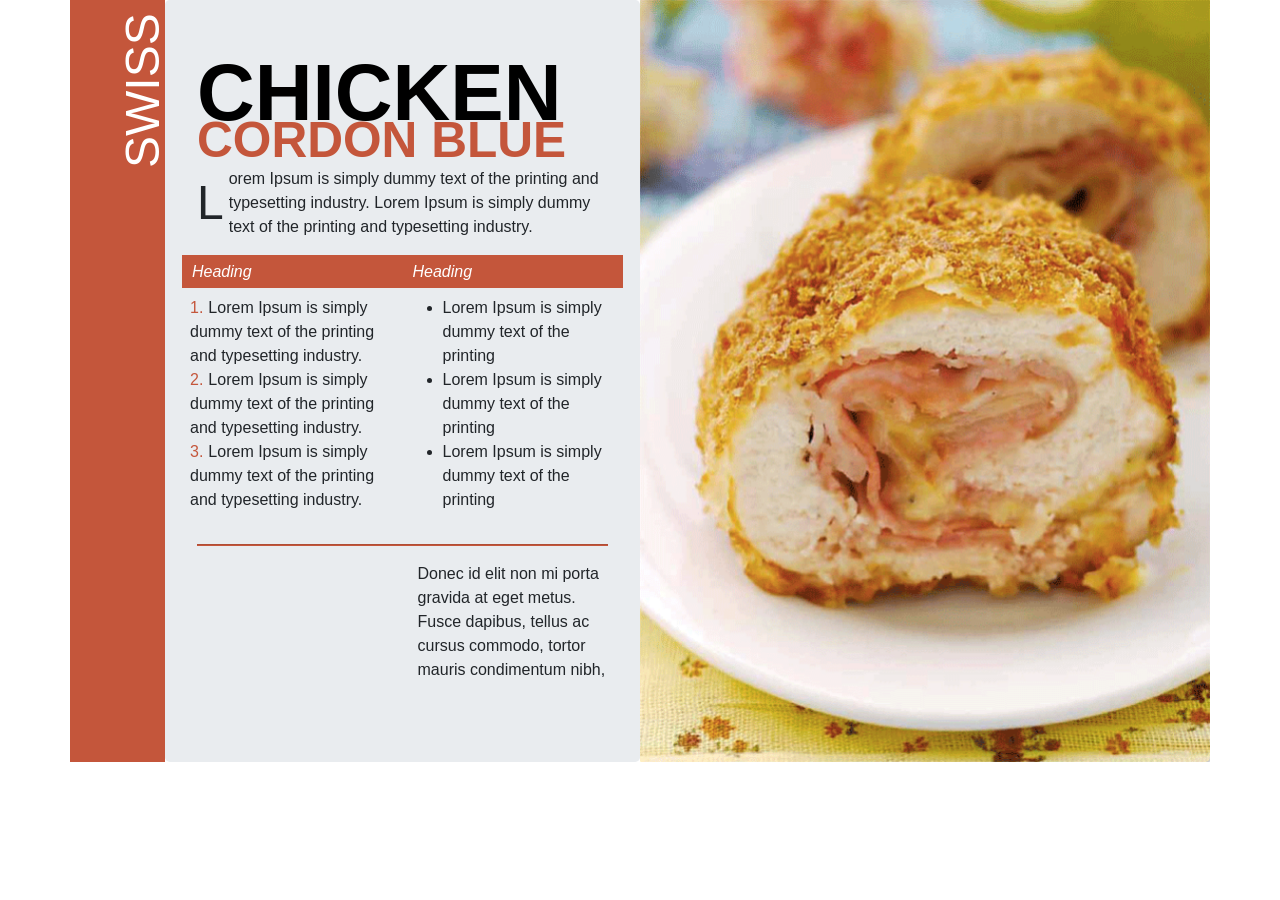
<file: MagazineRecipePage/index.html>
<!DOCTYPE html>
<html lang="en">
<head>
	<meta http-equiv="Content-Type" content="text/html; charset=UTF-8">
    <meta name="viewport" content="width=device-width, initial-scale=1, shrink-to-fit=no">
    <meta name="description" content="">
    <meta name="author" content="">
    <link rel="icon" href="http://getbootstrap.com/favicon.ico">

    <title>Spotlight - HTML Test</title>

    <!-- Bootstrap core CSS -->
    <link href="css/bootstrap.min.css" rel="stylesheet">

    <!-- Custom styles for this template -->
    <link href="css/stylesheet.css" rel="stylesheet">
	
  </head>

  <body>

    <div class="container">

      <div class="row row-offcanvas row-offcanvas-right no-gutter row-eq-height">
        <div class="col-6 col-md-1 sidebar-offcanvas" id="sidebar">
          <div class="list-group">
            <h2 class="cuntry">Swiss</h2>
          </div>
        </div>
		
		<div class="col-12 col-md-5">
          <div class="float-right d-md-none">
            <button type="button" class="btn btn-default btn-block" data-toggle="offcanvas">Swiss</button>
          </div>
          <div class="jumbotron">
            <h1>Chicken<span>Cordon Blue </span></h1>
            <p class="details">Lorem Ipsum is simply dummy text of the printing and typesetting industry. Lorem Ipsum is simply dummy text of the printing and typesetting industry.</p>
			
			<div class="row no-gutter">
	            <div class="col-6">
	              <h2 class="header">Heading</h2>
	              	<ol class="custom-counter">
					  <li>Lorem Ipsum is simply dummy text of the printing and typesetting industry.</li>
					  <li>Lorem Ipsum is simply dummy text of the printing and typesetting industry.</li>
					  <li>Lorem Ipsum is simply dummy text of the printing and typesetting industry.</li>
					</ol>
	            </div>
	            <div class="col-6">
	              <h2 class="header">Heading</h2>
	              <ul>
					  <li>Lorem Ipsum is simply dummy text of the printing</li>
					  <li>Lorem Ipsum is simply dummy text of the printing</li>
					  <li>Lorem Ipsum is simply dummy text of the printing</li>
					</ol> 
	            </div>
			</div>
			<hr/>
			<div class="row">
				<div class="col-md-6" >
	              <p></p>
	            </div>
	            <div class="col-md-6 " >
	              <p>Donec id elit non mi porta gravida at eget metus. Fusce dapibus, tellus ac cursus commodo, tortor mauris condimentum nibh,</p>
	            </div>
			</div>
          </div>
		  
        </div>
		
		<div class="col-12 col-md-6">
          <img src="images/chicken_cordon_bleu.png"/>
        </div>
      </div><!--/row-->

    </div><!--/.container-->


    <!-- Bootstrap core JavaScript
    ================================================== -->
    <!-- Placed at the end of the document so the pages load faster -->
    <script src="js/jquery-3.2.1.slim.min.js"></script>
    <script src="js/bootstrap.min.js"></script>
    <!-- IE10 viewport hack for Surface/desktop Windows 8 bug -->
    <script src="js/ie10-viewport-bug-workaround.js"></script>
    <script src="js/offcanvas.js"></script></body></html>
</file>
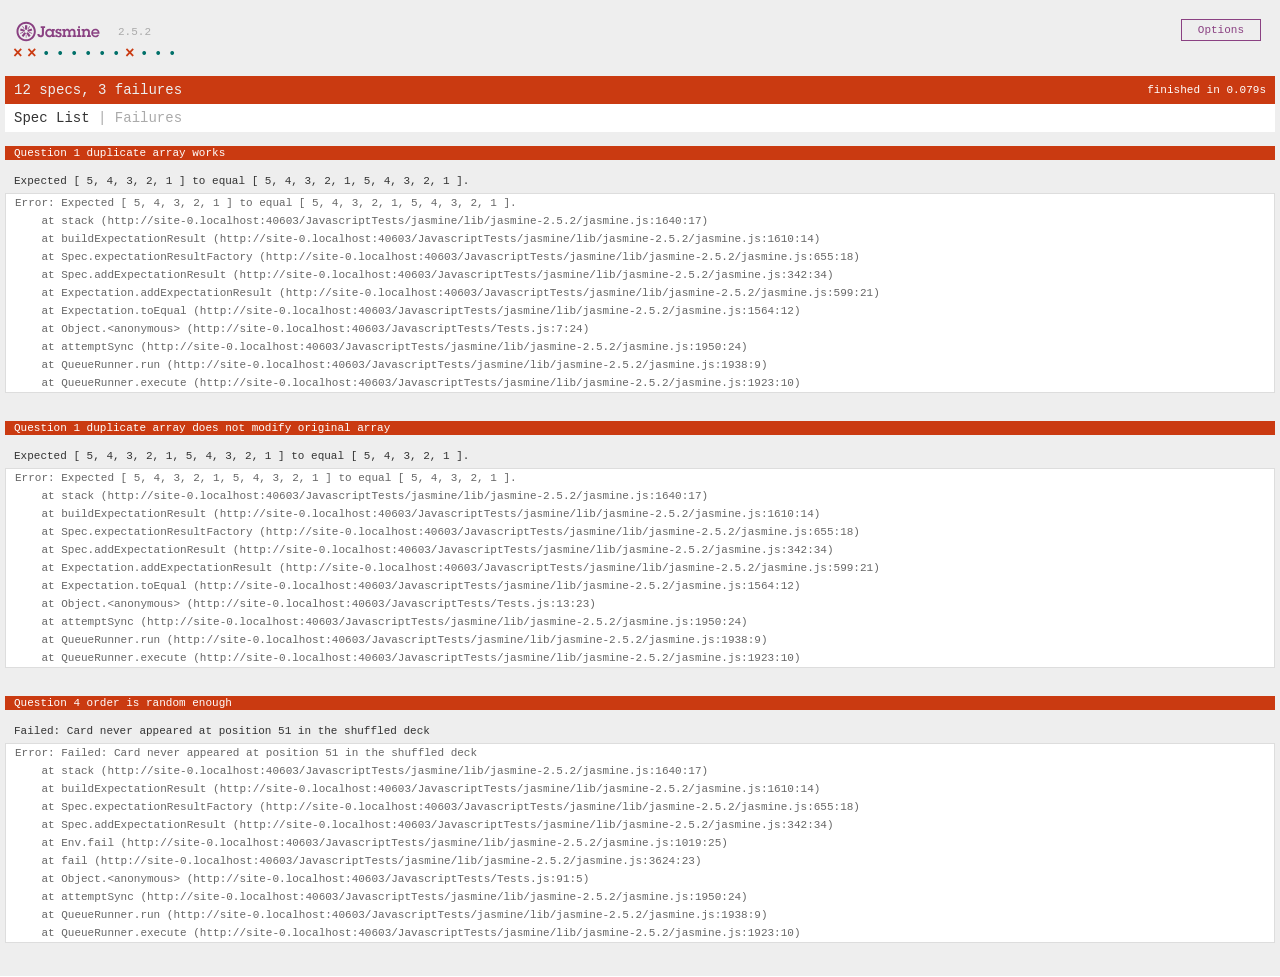
<file: JavascriptTests/tests.html>
﻿<!DOCTYPE html>
<html>
<head>
    <title>Tests</title>
    <meta charset="utf-8" />
    <link rel="shortcut icon" type="image/png" href="jasmine/lib/jasmine-2.5.2/jasmine_favicon.png">
    <link rel="stylesheet" type="text/css" href="jasmine/lib/jasmine-2.5.2/jasmine.css">

    <!-- Jasmine core files -->
    <script type="text/javascript" src="jasmine/lib/jasmine-2.5.2/jasmine.js"></script>
    <script type="text/javascript" src="jasmine/lib/jasmine-2.5.2/jasmine-html.js"></script>
    <script type="text/javascript" src="jasmine/lib/jasmine-2.5.2/boot.js"></script>

    <!-- Test helpers -->

	
    <!-- Include source code files here. e.g. This is the code that you want to test against -->
    <script src="Functions.js"></script>

    <!-- Include test spec files here. e.g. these files contain your tests -->
    <script src="Tests.js"></script>
</head>
<body>

</body>
</html>
</file>
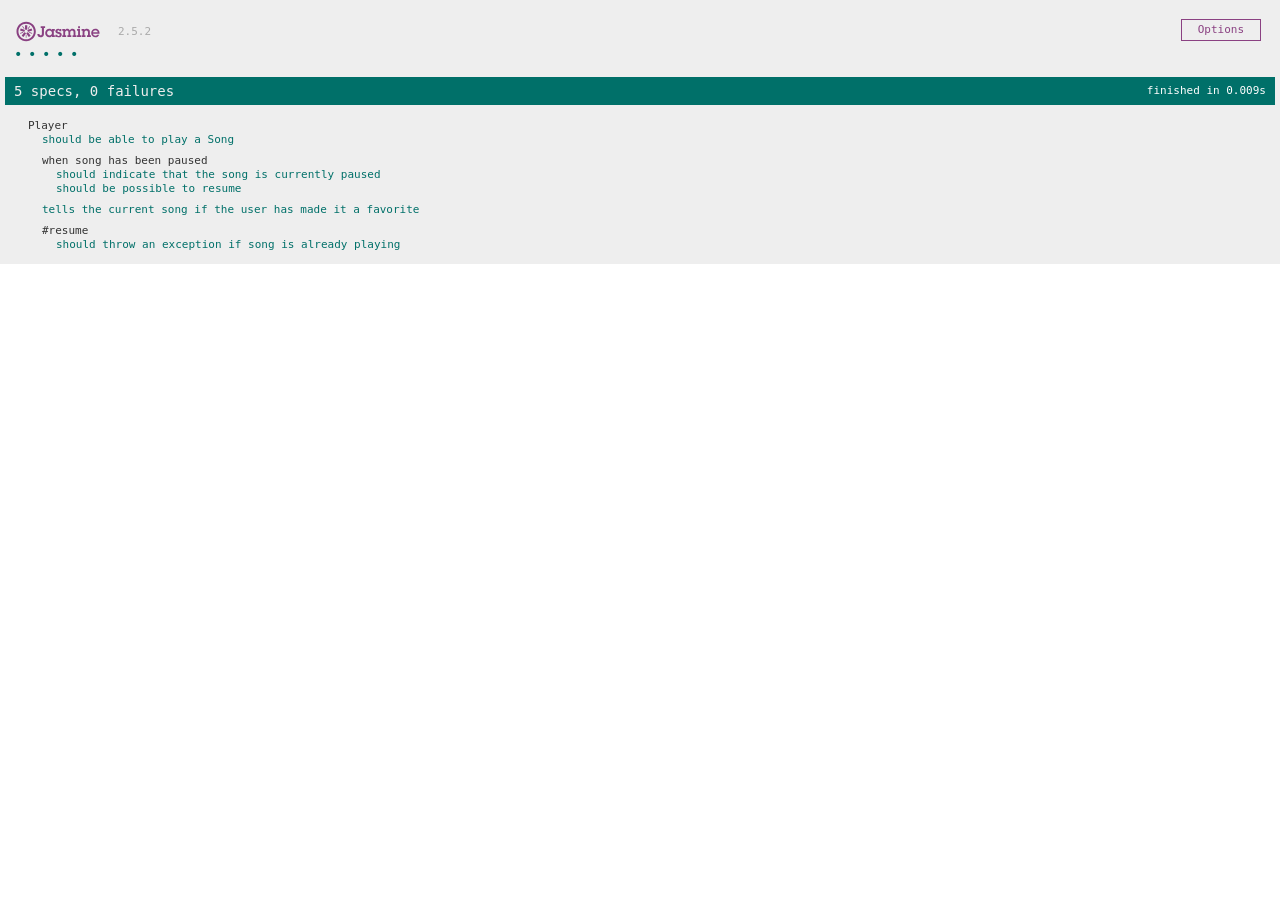
<file: JavascriptTests/jasmine/SpecRunner.html>
<!DOCTYPE html>
<html>
<head>
  <meta charset="utf-8">
  <title>Jasmine Spec Runner v2.5.2</title>

  <link rel="shortcut icon" type="image/png" href="lib/jasmine-2.5.2/jasmine_favicon.png">
  <link rel="stylesheet" href="lib/jasmine-2.5.2/jasmine.css">

  <script src="lib/jasmine-2.5.2/jasmine.js"></script>
  <script src="lib/jasmine-2.5.2/jasmine-html.js"></script>
  <script src="lib/jasmine-2.5.2/boot.js"></script>

  <!-- include source files here... -->
  <script src="src/Player.js"></script>
  <script src="src/Song.js"></script>

  <!-- include spec files here... -->
  <script src="spec/SpecHelper.js"></script>
  <script src="spec/PlayerSpec.js"></script>

</head>

<body>
</body>
</html>
</file>
<file: MagazineRecipePage/css/stylesheet.css>
/*
 * Style tweaks
 * --------------------------------------------------
 */
  html,
  body {
    overflow-x: hidden; /* Prevent scroll on narrow devices */
    padding: 0;
  }

  h1{
        color: black;
    text-transform: uppercase;
    line-height: 0.73;
    font-weight: bold;
    font-size: 5em;
  }
  h1 span{
    color: #c4563b;
    display: block;
    font-size: 0.62em !important;
  }

  h2.header {
    background: #c4563b;
    font-size: 100%;
    color: white;
    padding: 8px 10px;
    font-style: italic;
  }

  h2.cuntry {
    width: 1.9em;
    height: 1.1em;
    -ms-transform: rotate(270deg);
    -moz-transform: rotate(270deg);
    -webkit-transform: rotate(270deg);
    -o-transform: rotate(270deg);
    position: absolute;
    top: 2em;
    right: -0.5em;
    text-transform: uppercase;
    font-size: 3em;
    color: white;
  }

  p.details::first-letter {
    float: left;
    font-size: 300%;
    margin: 0 5px 5px 0;
  }

  img{
    width:100%; 
    height:100%;
  } 

  hr{
    background: #c4563b;
    height: 1px;
  }
footer {
  padding: 30px 0;
}
  

  .custom-counter {
    margin: 0;
    padding: 0 8px;
    list-style-type: none;
  }
  .custom-counter li {
    counter-increment: step-counter;
  }
  .custom-counter li::before {
    content: counter(step-counter)'.';
    margin-right: 5px;
    color: #c4563b;
  }

  .no-gutter > [class*='col-'] {
      padding-right:0;
      padding-left:0;
  }
  
  .jumbotron{
    margin-bottom:0 !important;
  }
  
  #sidebar{
    background-color: #c4563b;
  }
  
  .row {
    display: -webkit-box;
    display: -webkit-flex;
    display: -ms-flexbox;
    display:         flex;
  }
  .row > [class*='col-'] {
     display: flex;
     flex-direction: column;
  }
  

/*
 * Off Canvas
 * --------------------------------------------------
 */
@media screen and (max-width: 767px) {
  .row-offcanvas {
    position: relative;
    -webkit-transition: all .25s ease-out;
         -o-transition: all .25s ease-out;
            transition: all .25s ease-out;
  }

  .row-offcanvas-right {
    right: 0;
  }

  .row-offcanvas-left {
    left: 0;
  }

  .row-offcanvas-right
  .sidebar-offcanvas {
    right: -100%; /* 12 columns */
  }

  .row-offcanvas-right.active
  .sidebar-offcanvas {
    right: -50%; /* 6 columns */
  }

  .row-offcanvas-left
  .sidebar-offcanvas {
    left: -100%; /* 12 columns */
  }

  .row-offcanvas-left.active
  .sidebar-offcanvas {
    left: -50%; /* 6 columns */
  }

  .row-offcanvas-right.active {
    right: 50%; /* 6 columns */
  }

  .row-offcanvas-left.active {
    left: 50%; /* 6 columns */
  }

  .sidebar-offcanvas {
    position: absolute;
    top: 0;
    width: 50%; /* 6 columns */
  }
}
</file>
<file: JavascriptTests/jasmine/lib/jasmine-2.5.2/jasmine.css>
body { overflow-y: scroll; }

.jasmine_html-reporter { background-color: #eee; padding: 5px; margin: -8px; font-size: 11px; font-family: Monaco, "Lucida Console", monospace; line-height: 14px; color: #333; }
.jasmine_html-reporter a { text-decoration: none; }
.jasmine_html-reporter a:hover { text-decoration: underline; }
.jasmine_html-reporter p, .jasmine_html-reporter h1, .jasmine_html-reporter h2, .jasmine_html-reporter h3, .jasmine_html-reporter h4, .jasmine_html-reporter h5, .jasmine_html-reporter h6 { margin: 0; line-height: 14px; }
.jasmine_html-reporter .jasmine-banner, .jasmine_html-reporter .jasmine-symbol-summary, .jasmine_html-reporter .jasmine-summary, .jasmine_html-reporter .jasmine-result-message, .jasmine_html-reporter .jasmine-spec .jasmine-description, .jasmine_html-reporter .jasmine-spec-detail .jasmine-description, .jasmine_html-reporter .jasmine-alert .jasmine-bar, .jasmine_html-reporter .jasmine-stack-trace { padding-left: 9px; padding-right: 9px; }
.jasmine_html-reporter .jasmine-banner { position: relative; }
.jasmine_html-reporter .jasmine-banner .jasmine-title { background: url('[data-uri]') no-repeat; background: url('[data-uri]') no-repeat, none; -moz-background-size: 100%; -o-background-size: 100%; -webkit-background-size: 100%; background-size: 100%; display: block; float: left; width: 90px; height: 25px; }
.jasmine_html-reporter .jasmine-banner .jasmine-version { margin-left: 14px; position: relative; top: 6px; }
.jasmine_html-reporter #jasmine_content { position: fixed; right: 100%; }
.jasmine_html-reporter .jasmine-version { color: #aaa; }
.jasmine_html-reporter .jasmine-banner { margin-top: 14px; }
.jasmine_html-reporter .jasmine-duration { color: #fff; float: right; line-height: 28px; padding-right: 9px; }
.jasmine_html-reporter .jasmine-symbol-summary { overflow: hidden; *zoom: 1; margin: 14px 0; }
.jasmine_html-reporter .jasmine-symbol-summary li { display: inline-block; height: 10px; width: 14px; font-size: 16px; }
.jasmine_html-reporter .jasmine-symbol-summary li.jasmine-passed { font-size: 14px; }
.jasmine_html-reporter .jasmine-symbol-summary li.jasmine-passed:before { color: #007069; content: "\02022"; }
.jasmine_html-reporter .jasmine-symbol-summary li.jasmine-failed { line-height: 9px; }
.jasmine_html-reporter .jasmine-symbol-summary li.jasmine-failed:before { color: #ca3a11; content: "\d7"; font-weight: bold; margin-left: -1px; }
.jasmine_html-reporter .jasmine-symbol-summary li.jasmine-disabled { font-size: 14px; }
.jasmine_html-reporter .jasmine-symbol-summary li.jasmine-disabled:before { color: #bababa; content: "\02022"; }
.jasmine_html-reporter .jasmine-symbol-summary li.jasmine-pending { line-height: 17px; }
.jasmine_html-reporter .jasmine-symbol-summary li.jasmine-pending:before { color: #ba9d37; content: "*"; }
.jasmine_html-reporter .jasmine-symbol-summary li.jasmine-empty { font-size: 14px; }
.jasmine_html-reporter .jasmine-symbol-summary li.jasmine-empty:before { color: #ba9d37; content: "\02022"; }
.jasmine_html-reporter .jasmine-run-options { float: right; margin-right: 5px; border: 1px solid #8a4182; color: #8a4182; position: relative; line-height: 20px; }
.jasmine_html-reporter .jasmine-run-options .jasmine-trigger { cursor: pointer; padding: 8px 16px; }
.jasmine_html-reporter .jasmine-run-options .jasmine-payload { position: absolute; display: none; right: -1px; border: 1px solid #8a4182; background-color: #eee; white-space: nowrap; padding: 4px 8px; }
.jasmine_html-reporter .jasmine-run-options .jasmine-payload.jasmine-open { display: block; }
.jasmine_html-reporter .jasmine-bar { line-height: 28px; font-size: 14px; display: block; color: #eee; }
.jasmine_html-reporter .jasmine-bar.jasmine-failed { background-color: #ca3a11; }
.jasmine_html-reporter .jasmine-bar.jasmine-passed { background-color: #007069; }
.jasmine_html-reporter .jasmine-bar.jasmine-skipped { background-color: #bababa; }
.jasmine_html-reporter .jasmine-bar.jasmine-errored { background-color: #ca3a11; }
.jasmine_html-reporter .jasmine-bar.jasmine-menu { background-color: #fff; color: #aaa; }
.jasmine_html-reporter .jasmine-bar.jasmine-menu a { color: #333; }
.jasmine_html-reporter .jasmine-bar a { color: white; }
.jasmine_html-reporter.jasmine-spec-list .jasmine-bar.jasmine-menu.jasmine-failure-list, .jasmine_html-reporter.jasmine-spec-list .jasmine-results .jasmine-failures { display: none; }
.jasmine_html-reporter.jasmine-failure-list .jasmine-bar.jasmine-menu.jasmine-spec-list, .jasmine_html-reporter.jasmine-failure-list .jasmine-summary { display: none; }
.jasmine_html-reporter .jasmine-results { margin-top: 14px; }
.jasmine_html-reporter .jasmine-summary { margin-top: 14px; }
.jasmine_html-reporter .jasmine-summary ul { list-style-type: none; margin-left: 14px; padding-top: 0; padding-left: 0; }
.jasmine_html-reporter .jasmine-summary ul.jasmine-suite { margin-top: 7px; margin-bottom: 7px; }
.jasmine_html-reporter .jasmine-summary li.jasmine-passed a { color: #007069; }
.jasmine_html-reporter .jasmine-summary li.jasmine-failed a { color: #ca3a11; }
.jasmine_html-reporter .jasmine-summary li.jasmine-empty a { color: #ba9d37; }
.jasmine_html-reporter .jasmine-summary li.jasmine-pending a { color: #ba9d37; }
.jasmine_html-reporter .jasmine-summary li.jasmine-disabled a { color: #bababa; }
.jasmine_html-reporter .jasmine-description + .jasmine-suite { margin-top: 0; }
.jasmine_html-reporter .jasmine-suite { margin-top: 14px; }
.jasmine_html-reporter .jasmine-suite a { color: #333; }
.jasmine_html-reporter .jasmine-failures .jasmine-spec-detail { margin-bottom: 28px; }
.jasmine_html-reporter .jasmine-failures .jasmine-spec-detail .jasmine-description { background-color: #ca3a11; }
.jasmine_html-reporter .jasmine-failures .jasmine-spec-detail .jasmine-description a { color: white; }
.jasmine_html-reporter .jasmine-result-message { padding-top: 14px; color: #333; white-space: pre; }
.jasmine_html-reporter .jasmine-result-message span.jasmine-result { display: block; }
.jasmine_html-reporter .jasmine-stack-trace { margin: 5px 0 0 0; max-height: 224px; overflow: auto; line-height: 18px; color: #666; border: 1px solid #ddd; background: white; white-space: pre; }
</file>
